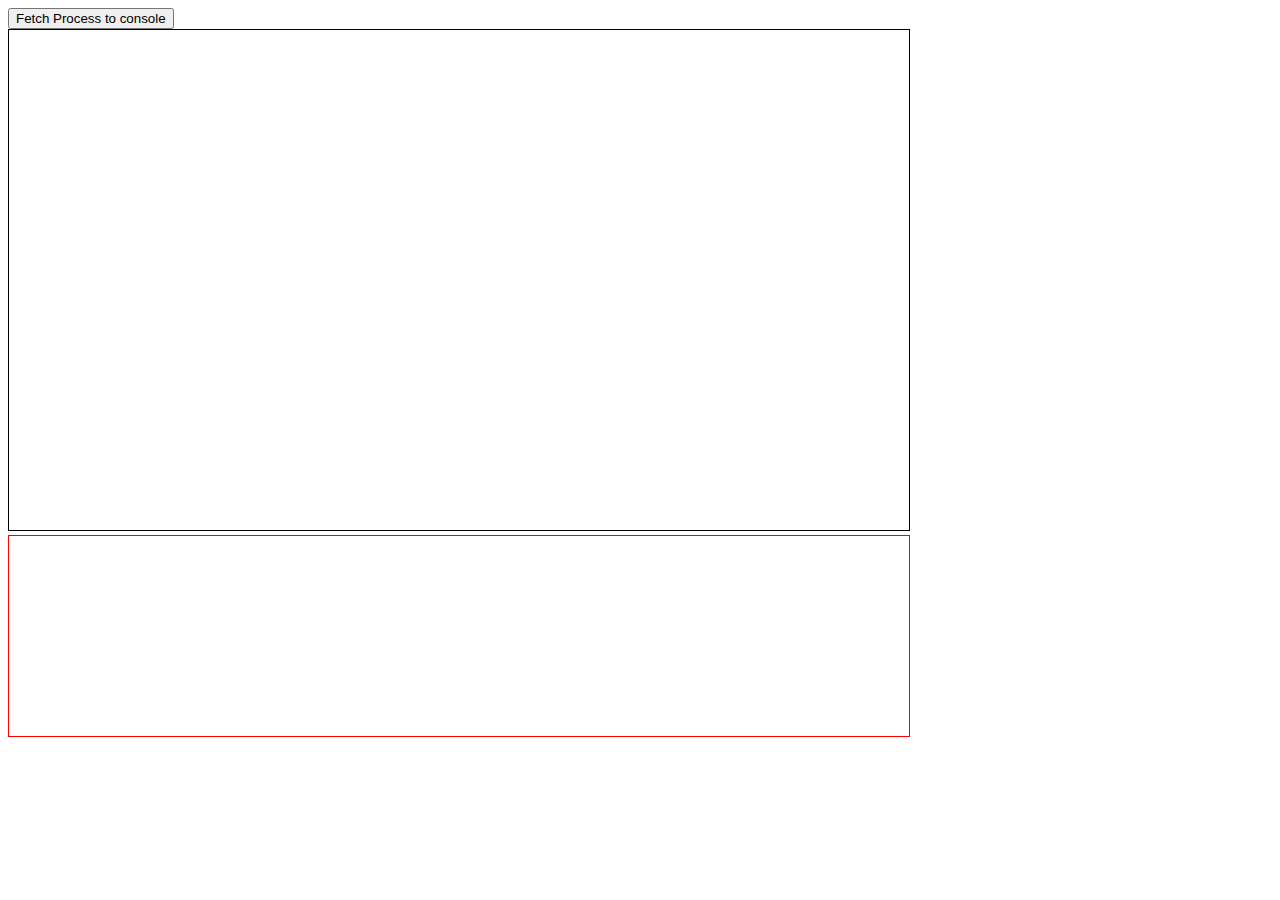
<file: pm-tool/src/main/resources/web/apitest.html>
<!DOCTYPE html>
<html xmlns="http://www.w3.org/1999/xhtml" xmlns:th="http://www.thymeleaf.org">
<head>
<meta charset="UTF-8" />
<script type="text/javascript" th:src="@{/js/jquery-1.12.3.js}"></script>
<script type="text/javascript" th:src="@{/js/jqwidgets/jqxcore.js}"></script>
<script type="text/javascript" th:src="@{/js/jqwidgets/jqxdata.js}"></script>
<script type="text/javascript" th:src="@{/js/jqwidgets/jqxbuttons.js}"></script>
<script type="text/javascript" th:src="@{/js/jqwidgets/jqxscrollbar.js}"></script>
<script type="text/javascript" th:src="@{/js/jqwidgets/jqxlistbox.js}"></script>
<script type="text/javascript" th:src="@{/js/jqwidgets/jqxcombobox.js}"></script>

<script type="text/javascript" th:src="@{/js/moment-with-locales.js}"></script>

<script type="text/javascript" th:src="@{/js/d3/d3.js}"></script>
<script type="text/javascript" th:src="@{/js/d3/d3.tip.v0.6.3.js}"></script>
<script type="text/javascript" th:src="@{/js/dagre/dagre-d3.js}"></script>

<script type="text/javascript" th:src="@{/js/dke/pm-tool.js}"></script>

<link rel="stylesheet" th:href="@{/js/jqwidgets/styles/jqx.base.css}" type="text/css" />

<style type="text/css">
.node rect {
	stroke: #999;
	fill: #fff;
	stroke-width: 1.5px;
}

.node circle {
	stroke: #999;
	fill: #fff;
	stroke-width: 1.5px;
}

.edgePath path {
	stroke: #333;
	stroke-width: 1.5px;
}

.pm_start circle {
	stroke: #999;
	fill: green;
	stroke-width: 1.5px;
}

.pm_end circle {
	stroke: #999;
	fill: red;
	stroke-width: 1.5px;
}

//
processes

.bar {
	fill: blue;
}

.bar:hover {
	fill: brown;
}

.axis {
	font: 10px sans-serif;
}

.axis path, .axis line {
	fill: none;
	stroke: #000;
	shape-rendering: crispEdges;
}

.x.axis path {
	display: none;
}

//
tooltip
.d3-tip {
	line-height: 1;
	font-weight: bold;
	padding: 12px;
	background: rgba(0, 0, 0, 0.8);
	color: #fff;
	border-radius: 2px;
}

/* Creates a small triangle extender for the tooltip */
.d3-tip:after {
	box-sizing: border-box;
	display: inline;
	font-size: 10px;
	width: 100%;
	line-height: 1;
	color: rgba(0, 0, 0, 0.8);
	content: "\25BC";
	position: absolute;
	text-align: center;
}

/* Style northward tooltips differently */
.d3-tip.n:after {
	margin: -1px 0 0 0;
	top: 100%;
	left: 0;
}

.05__007c_k_a__007c_b_e__007c_p_e__007c_b_f__007c_p_s {
	fill: orange;
}
</style>

<script type="text/javascript" th:inline="javascript">
	/*<![CDATA[*/
	
	var application = new dke.Application();
	application.on(null, function(event){ console.log('any consume', event, this); }, this);
	//application.on(dke.Event.INIT, function(event){ console.log('consume', event); }, this);
	application.on(dke.Event.SELECTION_UPDATE, function(event){ console.log('consume', event, event.getSource().getSelectedIds()); }, this);
	application.on(dke.Event.SELECTION_UPDATE, function(event){ 
		var pn = event.getSource().getMergedModel().processNet;
		var graph = dke.ModelUtils.createGraph(pn);
		
		//graph.setDefaultEdgeLabel(function() { return {}; });
		
		var render = new dagreD3.render();
		render(d3.select("svg g"), graph);
	}, this);
	
	$(document).ready(function() {
		var url = [[@{/api/process}]];
		// prepare the data
		var source = {
			datatype : "json",
			datafields : [ {
				name : 'id'
			}, {
				name : 'name'
			} ],
			url : url,
			async : true
		};
		var dataAdapter = new $.jqx.dataAdapter(source);
		// Create a jqxDropDownList
		$("#jqxProcessDropdown").jqxComboBox({
			source : dataAdapter,
			displayMember : "name",
			valueMember : "id",
			width : 200,
			height : 25
		});
		$("#jqxProcessButton").jqxButton({ width: 200, height: 40 });
		$("#jqxProcessButton").on('click', function ()
	            {
					var id = $("#jqxProcessDropdown").jqxComboBox('getSelectedItem');
					
					if (id != null) {
						id = id.value;
						console.log('url:', [[@{/api/}]]+id);
						$.get( [[@{/api/}]]+id, function( data ) {
							  console.log('process', data);
							  application.init(data);
							});
					}
					console.log('Button Clicked', id);
	            });
		
		// Set up an SVG group so that we can translate the final graph.
		var svg = d3.select("svg"),
		    svgGroup = svg.append("g");

		// Set up zoom support
		var zoom = d3.behavior.zoom().on("zoom", function() {
		    svgGroup.attr("transform", "translate(" + d3.event.translate + ")" +
		                                "scale(" + d3.event.scale + ")");
		  });
		svg.call(zoom);
		
	});
	

	
	application.on(dke.Event.INIT, function(event){ 
		var data = application.getModels();
		//graph
		// Set up an SVG group so that we can translate the final graph.
		var svg = d3.select("#svg-processes");

		var margin = {top: 20, right: 20, bottom: 30, left: 40},
	    width = $("#svg-processes").width() - margin.left - margin.right,
	    height = $("#svg-processes").height() - margin.top - margin.bottom;
		console.log("SVG-size", svg.style('width'), svg.style('height'), width, height);
		
		var x = d3.scale.ordinal()
	    .rangeRoundBands([0, width], .1);

		var y = d3.scale.sqrt()
		    .range([height, 0]);

		var xAxis = d3.svg.axis()
		    .scale(x)
		    .orient("bottom");

		var yAxis = d3.svg.axis()
		    .scale(y)
		    .orient("left")
		    .ticks(3);
		
		var tip = d3.tip()
		  .attr('class', 'd3-tip')
		  .offset([-10, 0])
		  .html(function(d) {
		    return "<strong>ID:</strong> <span style='color:red'>" + d.footprint + "</span>";
		  })
		  
		svg = svg.append("g").attr("transform", "translate(" + margin.left + "," + margin.top + ")");
		
		svg.call(tip);
		
		console.log("init-process", data, svg);
		
		x.domain(data.map(function(d) { return d.footprint; }));
		y.domain([0, d3.max(data, function(d) { return d.noCases; })]);

	  svg.append("g")
	      .attr("class", "x axis")
	      .attr("transform", "translate(0," + height + ")");
/* 	      .call(xAxis)
	     .selectAll("text")
	        .attr("y", 0)
    		.attr("x", 9)
    	    .attr("dy", ".35em")
	       .attr("transform", "rotate(90)")
    	   .style("text-anchor", "start");
 */
	  svg.append("g")
	      .attr("class", "y axis")
	      .call(yAxis)
	    .append("text")
	      .attr("transform", "rotate(-90)")
	      .attr("y", 6)
	      .attr("dy", ".71em")
	      .style("text-anchor", "end")
	      .text("Frequency");

	  svg.selectAll(".bar")
	      .data(data)
	    .enter().append("rect")
	      .attr("class", "bar")
	      .attr("x", function(d) { return x(d.footprint); })
	      .attr("width", x.rangeBand())
	      .attr("y", function(d) { return y(d.noCases); })
	      .attr("height", function(d) { return height - y(d.noCases); })
	      .on("click", function(data) {
	    	  console.log("CLICK ??", data);
	    	  application.selectModels(data.footprint);
	      })
	      .on('mouseover', tip.show)
      	  .on('mouseout', tip.hide);
	  
	  svg.selectAll('.bar').each(
			    function(){
			    	console.log("classed", this, d3.select(this).data()[0].footprint);
			        var elt = d3.select(this);
			        elt.classed(makeSafeForCSS(elt.data()[0].footprint), true);
			    }
		);


	}, this);

	function makeSafeForCSS(name) {
	    return name.replace(/[^a-z0-9]/g, function(s) {
	        var c = s.charCodeAt(0);
	        if (c == 32) return '-';
	        if (c >= 65 && c <= 90) return '_' + s.toLowerCase();
	        return '__' + ('000' + c.toString(16)).slice(-4);
	    });
	}
	/*]]>*/
</script>

<title>PM Web Applikation - API Test</title>
</head>
<body>
	<div id='jqxProcessDropdown'></div>
	<div>
		<input type="button" value="Fetch Process to console" id='jqxProcessButton' />
	</div>
	<div id='result'></div>
	<svg id="svg-canvas" width="900" height="500" style="border: 1px solid black"></svg>
	<svg id="svg-processes" width="900" height="200" style="border: 1px solid red"></svg>
</body>
</html>
</file>
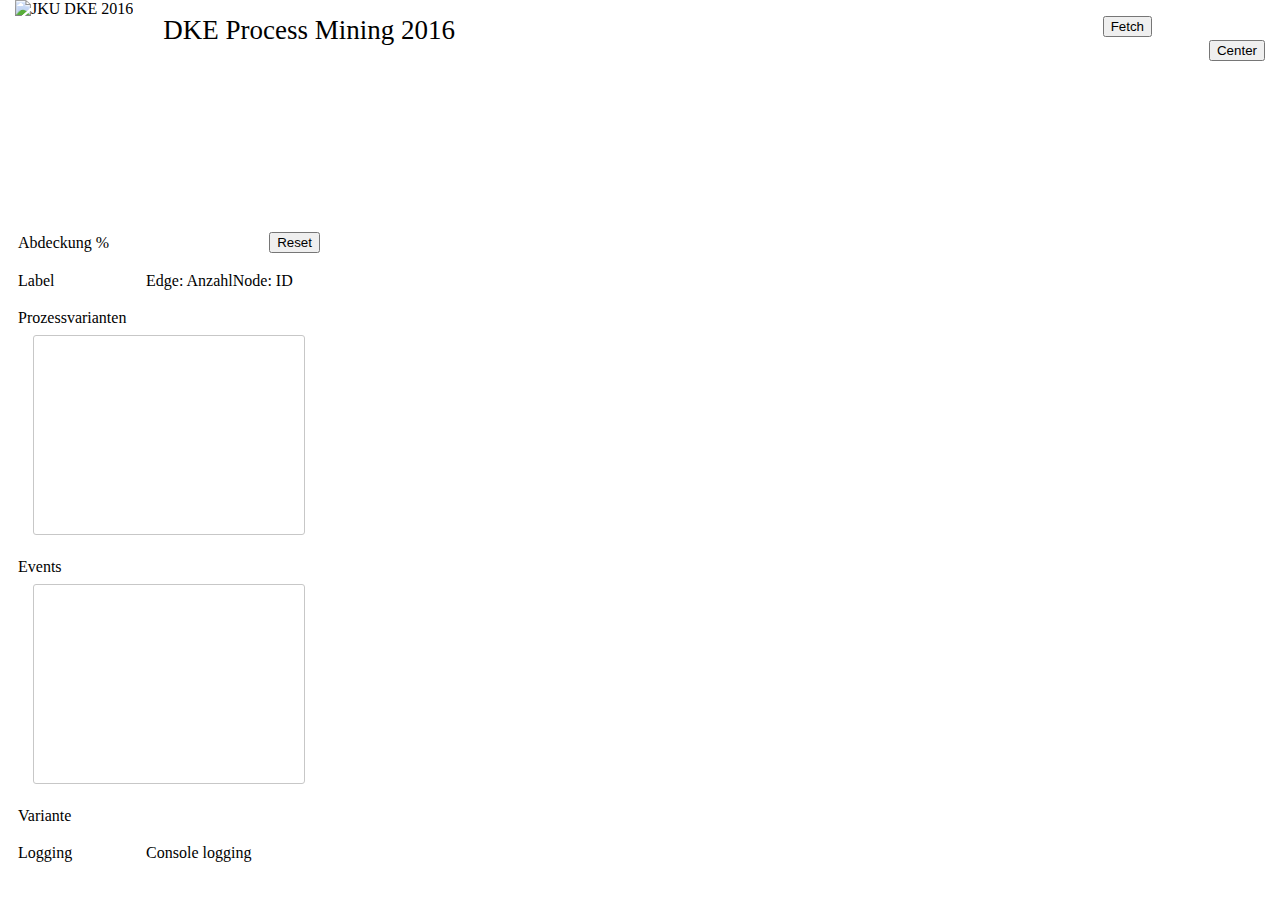
<file: pm-tool/src/main/resources/web/application.html>
<!DOCTYPE html>
<html xmlns="http://www.w3.org/1999/xhtml" xmlns:th="http://www.thymeleaf.org">
<head>
<meta charset="UTF-8" />
<meta http-equiv="X-UA-Compatible" content="IE=edge,chrome=1" />
<meta name="viewport" content="width=device-width, initial-scale=1 maximum-scale=1 minimum-scale=1" />

<!-- bootstrap -->
<link rel="stylesheet" th:href="@{/js/bootstrap/css/bootstrap.css}" type="text/css" />
<!-- <link rel="stylesheet" th:href="@{/js/bootstrap/css/bootstrap-theme.css}" type="text/css" /> -->

<link rel="stylesheet" th:href="@{/js/jqwidgets/styles/jqx.base.css}" type="text/css" />
<link rel="stylesheet" th:href="@{/js/jqwidgets/styles/jqx.bootstrap.css}" type="text/css" />

<script type="text/javascript" th:src="@{/js/jquery-1.12.3.js}"></script>

<script type="text/javascript" th:src="@{/js/jqwidgets/jqxcore.js}"></script>
<script type="text/javascript" th:src="@{/js/jqwidgets/jqxwindow.js}"></script>
<script type="text/javascript" th:src="@{/js/jqwidgets/jqxlayout.js}"></script>
<script type="text/javascript" th:src="@{/js/jqwidgets/jqxdockinglayout.js}"></script>
<script type="text/javascript" th:src="@{/js/jqwidgets/jqxribbon.js}"></script>
<script type="text/javascript" th:src="@{/js/jqwidgets/jqxdata.js}"></script>
<script type="text/javascript" th:src="@{/js/jqwidgets/jqxbuttons.js}"></script>
<script type="text/javascript" th:src="@{/js/jqwidgets/jqxscrollbar.js}"></script>
<script type="text/javascript" th:src="@{/js/jqwidgets/jqxlistbox.js}"></script>
<script type="text/javascript" th:src="@{/js/jqwidgets/jqxcombobox.js}"></script>
<script type="text/javascript" th:src="@{/js/jqwidgets/jqxnumberinput.js}"></script>
<script type="text/javascript" th:src="@{/js/jqwidgets/jqxcheckbox.js}"></script>
<script type="text/javascript" th:src="@{/js/jqwidgets/jqxgrid.js}"></script>
<script type="text/javascript" th:src="@{/js/jqwidgets/jqxgrid.selection.js}"></script>
<!-- <script type="text/javascript" th:src="@{/js/bootstrap/js/bootstrap.js}"></script> -->

<script type="text/javascript" th:src="@{/js/moment-with-locales.js}"></script>
<script type="text/javascript" th:src="@{/js/moment-duration-format.js}"></script>

<script type="text/javascript" th:src="@{/js/d3/d3.js}"></script>
<script type="text/javascript" th:src="@{/js/d3/d3.tip.v0.6.3.js}"></script>
<script type="text/javascript" th:src="@{/js/dagre/dagre-d3.js}"></script>

<script type="text/javascript" th:src="@{/js/dke/pm-tool.js}"></script>
<script type="text/javascript" th:src="@{/js/dke/application.js}"></script>

<link rel="stylesheet" th:href="@{/css/graph.css}" type="text/css" />

<style type="text/css">

* {
    -webkit-box-sizing: border-box;
    -moz-box-sizing: border-box;
    box-sizing: border-box;    
}

html, body {
	height: 100%;
	width: 100%;
	margin: 0px;
	padding: 0px;
	overflow: hidden;
}

//processes

//#svg-processes 
.barXX {
	fill: red;
	stroke: green;
}

#svg-processes rect.bar {
  fill: #aaa;
}

#svg-processes rect.dke-selected {
	fill: steelblue;
	/*stroke: #000;
	shape-rendering: crispEdges;*/
}

#svg-processes rect.bar:hover {
  fill: red;
}

#svg-events rect.bar {
  fill: #aaa;
}

.bar:hover {
	fill: brown;
}

.axis {
	font: 10px sans-serif;
}

.axis path, .axis line {
	fill: none;
	stroke: #000;
	shape-rendering: crispEdges;
}

/*.x.axis path {
	display: none;
}*/


/*tooltip*/
.d3-tip {
	line-height: 1;
	font-weight: bold;
	padding: 12px;
	background: rgba(0, 0, 0, 0.8);
	color: #fff;
	border-radius: 3px;
}

/* Creates a small triangle extender for the tooltip */
.d3-tip:after {
	box-sizing: border-box;
	display: inline;
	font-size: 10px;
	width: 100%;
	line-height: 1;
	color: rgba(0, 0, 0, 0.8);
	content: "\25BC";
	position: absolute;
	text-align: center;
}

/* Style northward tooltips differently */
.d3-tip.n:after {
	margin: -1px 0 0 0;
	top: 100%;
	left: 0;
}

.arrowhead {
}
//bootstrap
.dke-container-fluid {
  padding-right: 15px;
  padding-left: 15px;
  margin-right: auto;
  margin-left: auto;
}

.dke-row {
  padding-top: 15px;
  min-height: 27px;
  /* padding-bottom: 15px; */
  position: relative;
}
.dke-row:after {
    clear: both;
}
.dke-container-fluid:before,
.dke-container-fluid:after,
.dke-row:before, .dke-row:after
 {
    display: table;
    content: " ";
}

.dke-form {
	float: left;
	position: relative;
	width: 75%;
}
.dke-label {
	float:left; 
	line-height: 27px; 
	position: relative; 
	min-height: 1px; 
	padding-right: 15px; 
	padding-left: 15px; 
	width: 150px; 
	vertical-align: middle;

}

table {
    -moz-user-select: none;
}

.dke-properties,
.dke-properties tr ,
.dke-properties td {
	/* border: 1px solid blue; */
}

.dke-properties td {
	padding-bottom: 1em;
	padding-right: 1em;
	white-space: nowrap;
}

svg.chart {
	width: 90%;
	height:200px;
	margin-left: 5%;
	border: 1px solid #C7C7C7;
	border-radius: 3px;	
}
</style>
<script type="text/javascript" th:inline="javascript">
	/*<![CDATA[*/
	$(document).ready(function() {

		this.consoleLogging = console.log;
		
		//DKE
		var application = new dke.Application();
		application.on(null, function(event){ console.log('any consume', event, this); }, this);
		
		var graphPanel = new GraphPanel(application)

		// Create jqxPanel
		console.log("foo2");
		var layout = [ {
			type : 'layoutGroup',
			orientation : 'horizontal',
			items : [ {
				type : 'documentGroup',
				width : '50%',
				minWidth : '500',
				items : [ {
					type : 'documentPanel',
					title : 'Graph',
					contentContainer : 'GraphPanel',
					selected : true,
					initContent: function () {
						//graph
						// Set up an SVG group so that we can translate the final graph.
 						var svg = d3.select("#svg-canvas");
						var svgGroup = svg.append("g");

						// Set up zoom support
						var zoom = d3.behavior.zoom().on("zoom", function() {
						    svgGroup.attr("transform", "translate(" + d3.event.translate + ")" +
						                                "scale(" + d3.event.scale + ")");
						  });
						svg.call(zoom);
						
						graphPanel.zoom(zoom);

						$("#jqxCenterButton").jqxButton({ width: 80, height: 40 /*, imgSrc: [[@{/js/jqwidgets/styles/images/crosshair.png}]]*/ });
						$("#jqxCenterButton").on('click', function () {
							graphPanel.center();
						});
					}
				}/*, {
					type : 'documentPanel',
					title : 'List',
					contentContainer : 'ListPanel',
					initContent: function() {
						var source =
			            {
			                dataType: "array",
			                dataFields: [
			                    { name: "footprint", type: "string" },
			                    { name: "noCases", type: "number" },
			                    { name: "minDuration", type: "string" },
			                    { name: "maxDuration", type: "string" },
			                    { name: "avgDuration", type: "string" }
			                ],
			                id: 'footprint',
			                localData:application.getSelectedModels()
			            };
						console.log("initList", application.getSelectedModels());
			            var dataAdapter = new $.jqx.dataAdapter(source);
			            $("#jqxGrid").jqxGrid(
			                    {
			                        width: '100%',
			                        source: dataAdapter,
			                        //columnsresize: true,
			                        columns: [
			                          { text: 'Footprint', datafield: 'footprint', width: 120 },
			                          { text: 'noCases', datafield: 'noCases', cellsalign: 'right', cellsformat: 'c2' },
			                          { text: 'minDuration', datafield: 'minDuration', width: 120 },
			                          { text: 'maxDuration', datafield: 'maxDuration', width: 120 },
			                          { text: 'avgDuration', datafield: 'avgDuration', width: 120 }			                          
			                        ]
			                    });
					}
				}*/ ]

			}, {
				type : 'tabbedGroup',
				width : '50%',
				minWidth : '400',
				allowClose : false,
				allowPin : false,
				items : [ {
					type : 'layoutPanel',
					title : 'Prozessdaten',
					contentContainer : 'PropertiesPanel',
					initContent: function () {
						$("#jqxNumericInput").jqxNumberInput({ width: '70px', height: '25px', min: -100, max: 100, decimalDigits: 0, digits: 3 });
						$("#jqxNumericInput").on('keypress', function (event){
							console.log("key pressed", event.which, event.keyKode);
							if (event.which == 13) {
								var val = $("#jqxNumericInput").val();
								var invers = val < 0;
								if (invers) {
									val = -val;
								}
								val = Math.min(val,  $("#jqxNumericInput").jqxNumberInput('max'));
								val = Math.max(val,  0);
								$("#jqxNumericInput").val(val);
								
								//Coverage Filter								
								var coverage = invers ? new dke.filter.InverseCoverage(val) : new dke.filter.Coverage(val);
								application.selectModels(coverage.filter);

							}
						});
						$("#jqxResetButton").jqxButton({ width: 80, height: 25 });
						$("#jqxResetButton").on('click', function () {
							application.selectModels(0);
						});
						$("#jqxCheckBoxEdge").jqxCheckBox({ width: '300px', hasThreeStates: true, checked: false});
						$("#jqxCheckBoxNode").jqxCheckBox({ width: '200px', checked: false});
						graphPanel.setEdgeLabelRenderer( $("#jqxCheckBoxEdge").jqxCheckBox().val() );						
			            $("#jqxCheckBoxNode").on('change', function (event) {			            	
			                var checked = event.args.checked;
			                console.log("nodeChecked", checked);
			                if (checked) {
			                    $("#jqxCheckBoxNode").find('span')[1].innerHTML = 'Node: Name';
			                }
			                else if (false == checked) {
			                    $("#jqxCheckBoxNode").find('span')[1].innerHTML = 'Node: ID';
			                }
			                graphPanel.setNodeLabelRenderer(checked);
			            });
			            $("#jqxCheckBoxEdge").on('change', function (event) {			            	
			                var checked = event.args.checked;
			                console.log("edgeChecked", checked);
			                if (checked) {
			                    $("#jqxCheckBoxEdge").find('span')[1].innerHTML = 'Edge: Durchlaufzeit';
			                }
			                else if (false == checked) {
			                    $("#jqxCheckBoxEdge").find('span')[1].innerHTML = 'Edge: Anzahl';
			                }
			                else {
			                    $("#jqxCheckBoxEdge").find('span')[1].innerHTML = 'Edge: Anzahl + Durchlaufzeit';
			                }
			                graphPanel.setEdgeLabelRenderer(checked);
			            });
						var source =
			            {
				                localdata: [],
				                datatype: "local",
				                id: 'footprint'			            
				        };
						var dataAdapter = new $.jqx.dataAdapter(source);
						$("#jqxComboBoxVariante").jqxComboBox({source: dataAdapter, multiSelect: true, searchMode: 'containsignorecase', dropDownVerticalAlignment: 'bottom', height: 25, width: '100%', valueMember: 'footprint', displayMember: 'footprint', placeHolder: "Enter Process Variant ID"});
						$('#jqxComboBoxVariante').on('change', function (event){
							console.log("Comboselect", this, event.args.type, event);
							application.selectModels( $(this).jqxComboBox('getSelectedItems').map(function(item){ return item.value; }) );
						});
						
						$("#jqxCheckBoxLogging").jqxCheckBox({ checked: true });
			            $("#jqxCheckBoxLogging").on('change', function (event) {			            	
			                var checked = event.args.checked;
			                console.log("loggingChecked", checked);
			                if (checked) {
			                    console.log = this.consoleLogging;
			                } else {
			                	console.log = function() {};
			                }
			            });
						$("#jqxCheckBoxLogging").jqxCheckBox().val(false);
					}
				} ]
			} ]
		} ];

		$('#jqxLayout').jqxLayout({
			width : '100%',
			height : '100%',
			layout : layout
		});
		var url = [[@{/api/process}]];
		// prepare the data
		var source = {
			datatype : "json",
			datafields : [ {
				name : 'id'
			}, {
				name : 'name'
			} ],
			url : url,
			async : true
		};
		var dataAdapter = new $.jqx.dataAdapter(source);
		// Create a jqxDropDownList
		$("#jqxProcessDropdown").jqxComboBox({
			source : dataAdapter,
			displayMember : "name",
			valueMember : "id",
			width : 200,
			height : 25
		});
		$("#jqxLoadProcessButton").jqxButton({ width: 75, height: 27 });
		$("#jqxLoadProcessButton").on('click', function ()
	            {
					var id = $("#jqxProcessDropdown").jqxComboBox('getSelectedItem');
					
					if (id != null) {
						id = id.value;
						console.log('url:', [[@{/api/}]]+id);
						$.get( [[@{/api/}]]+id, function( data ) {
							  console.log('process', data);
							  application.init(data);
							});
					}
					console.log('Button Clicked', id);
	            });

		var processChart = new ProcessChart(application);
		var eventChart = new EventChart(application);

		//$("#jqxNumericInput").jqxNumberInput({ width: '70px', height: '25px' });
		application.on(dke.Event.INIT, function(event){ 
			console.log('init_data', event, arguments);
			var data = event.getSource().getModels();
			
			console.log(this);
			processChart.setData(data);
			
			eventChart.init(event.getSource().getEventTypes());
			
			var source =
            {
                localdata: data,
                datatype: "local",
                id: 'id'
            };
			var dataAdapter = new $.jqx.dataAdapter(source);
			
			
			$("#jqxComboBoxVariante").jqxComboBox({source: dataAdapter});
			
			//label renderer --> falls long dann erst da
			graphPanel.setNodeLabelRenderer( $("#jqxCheckBoxNode").jqxCheckBox().val() );
		}, processChart);	
		
		application.on(dke.Event.SELECTION_UPDATE, function(event){ 
			console.log('update_graph');
			var footprints = event.getSource().getMergedModel().footprints;
			var pn = event.getSource().getMergedModel().processNet;
			//var graph = dke.ModelUtils.createGraph(pn, new dke.format.DagreNode(), new dke.format.DagreEdgeAll()); //TODO functions
			
			//graph.setDefaultEdgeLabel(function() { return {}; });
			//graphPanel.setGraph(graph);
			graphPanel.setModel(pn);
			//render(d3.select("#svg-canvas g"), graph);
			
			console.time("CSSselected");
			
			//process chart selection
			var encodedFootprints = {};
			footprints.forEach(function (f){
				encodedFootprints[f] = f; 
				//encodedFootprints[btoa(f).slice(0,-1)] = f; 
			});
			d3.selectAll("#svg-processes .bar").each(
				    function(){
				        var elt = d3.select(this);
				        elt.classed('dke-selected', (encodedFootprints[elt.data()[0].footprint]||0) != 0);
				    }
				); 


			console.timeEnd("CSSselected");
			
			//eventChart.setData([]);
			eventChart.setData(pn.nodes);

			var p = Math.round(event.getSource().getMergedModel().noCases * 100 / event.getSource()._processData.totalCases); 
	
			console.log("prozent", event.getSource()._processData.totalCases, event.getSource().getMergedModel().noCases, p);
			$("#jqxNumericInput").val(p);

			console.time("ComboboxSelection "+footprints.length);
			
			var comboBox = $("#jqxComboBoxVariante");
			comboBox.jqxComboBox('clearSelection');
			//workaround für lange laufzeiten bei multiupdates
			if (footprints.length <= 150) {
				footprints.forEach(function(element){
					comboBox.jqxComboBox('selectItem', element);				
				});
			}
			console.timeEnd("ComboboxSelection "+footprints.length);
			
		}, this);	

	});


	
	/*]]>*/
</script>

<title>PM Web Applikation</title>
</head>
<body style="min-width: 1000px">
	<div class="dke-container-fluid" style="height: 60px;">
 			<div style="float:left; position: relative; min-height: 1px; padding-right: 15px; padding-left: 15px;">
				 <img th:src="@{/img/jku.png}" alt="JKU DKE 2016" height="60" /> 
			</div>
 			<div style="float:left; line-height: 60px; position: relative; min-height: 1px; padding-right: 15px; padding-left: 15px; width: 200px; height: 100%">
					<span style="font-size: 27px; white-space: nowrap">DKE Process Mining 2016</span>
			</div>
 		<div style="float:right; position: relative; min-height: 1px; padding-right: 10%; padding-left: 15px;">
 				<input type="button" value="Fetch" id='jqxLoadProcessButton' style="margin-top: 1.2em;" />
		</div>
 		<div style="float:right; position: relative; min-height: 1px; padding-right: 15px; padding-left: 15px;">
 				<div id='jqxProcessDropdown' style="margin-top: 1.2em;"></div>
		</div>
	</div>
 
	<div class="dke-container-fluid" style="height: 100%; padding-right: 0; padding-left: 0; margin-top: -60px; padding-top: 60px;">
		<div id="jqxLayout">
			<!--The panel content divs can have a flat structure-->
			<!-- documentGroup -->
			<div data-container="GraphPanel" style="overflow: hidden">
				<svg id="svg-canvas" width="99%" height="99%" ></svg>
				<input style='position: absolute; top: 40px; right: 15px;' type="button" id='jqxCenterButton' value='Center'/>
			</div>
			<div data-container="ListPanel">
				<div  class="dke-container-fluid" style="width: 100%">
					<div id="jqxGrid"></div>
				</div>
			</div>
			<!-- Properties Panel -->
			<div data-container="PropertiesPanel">
				<div  class="dke-container-fluid" style="width: 100%">
				<table class="dke-properties" style="margin: 15px;">
					<!-- Abdeckung -->
					<tr>
						<td>Abdeckung %</td>
						<td>
							<div id="jqxNumericInput" style='float: left'></div>
							<input style='float: right' type="button" id='jqxResetButton' value='Reset'/>
						</td>
					</tr>
					<!-- Kantentext -->	
					<tr>
						<td>Label</td>
						<td>
							<div id='jqxCheckBoxEdge' style="float: left;" ><span>Edge: Anzahl</span></div>
							<div id='jqxCheckBoxNode' style="float: left;" ><span>Node: ID</span></div>
						</td>						
					</tr>
					<!-- ProcessChart -->
					<tr>
						<td colspan="2">
							<div style="padding-bottom: 0.5em;">Prozessvarianten</div>
							<div id="processes-chart" class="chart">
								<svg id="svg-processes" class="chart"></svg>
							</div>											
						</td>
					</tr>
					<!-- EventChart -->				
					<tr>
						<td colspan="2">
							<div style="padding-bottom: 0.5em;">Events</div>
							<div id="event-chart" class="chart">					
								<svg id="svg-events" class="chart"></svg>
							</div>					
						</td>
					</tr>
					<!-- Variante -->				
					<tr>
						<td>Variante</td>
						<td>
							<div id='jqxComboBoxVariante'></div>
						</td>						
					</tr>
					<!-- Kantentext -->	
					<tr>
						<td>Logging</td>
						<td>
							<div id='jqxCheckBoxLogging'><span>Console logging</span></div>
						</td>						
					</tr>
				</table>
				</div>			
			</div>
		</div>
	</div>
</body>
</html>
</file>
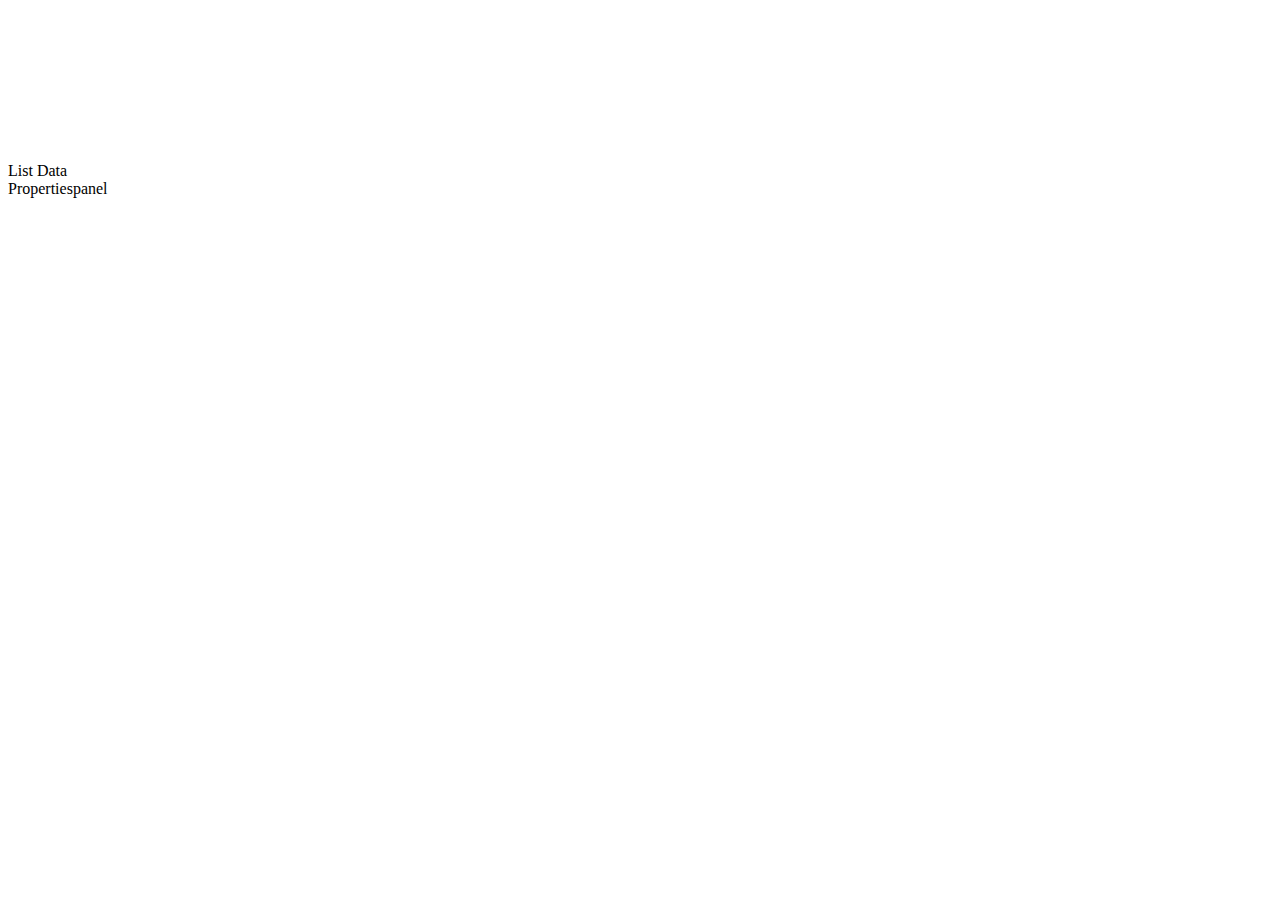
<file: pm-tool/src/main/resources/web/PmTool.html>
<!DOCTYPE html>
<html xmlns="http://www.w3.org/1999/xhtml" xmlns:th="http://www.thymeleaf.org">
<head>
<meta charset="UTF-8" />
<script type="text/javascript" th:src="@{/js/jquery-1.12.3.js}"></script>
<script type="text/javascript" th:src="@{/js/jqwidgets/jqxcore.js}"></script>
<script type="text/javascript" th:src="@{/js/jqwidgets/jqxlayout.js}"></script>
<script type="text/javascript" th:src="@{/js/jqwidgets/jqxribbon.js}"></script>
<script type="text/javascript" th:src="@{/js/d3/d3.js}"></script>
<script type="text/javascript" th:src="@{/js/dagre/dagre-d3.js}"></script>

<link rel="stylesheet" th:href="@{/js/jqwidgets/styles/jqx.base.css}" type="text/css" />
<link rel="stylesheet" th:href="@{/css/graph.css}" type="text/css" />

<script type="text/javascript" th:inline="javascript">
	/*<![CDATA[*/
	$(document)
			.ready(
					function() {
						// Create jqxPanel
						console.log("foo2");
						var layout = [ {
							type : 'layoutGroup',
							orientation : 'horizontal',
							items : [
									{
										type : 'documentGroup',
										width : '80%',
										minWidth : '300',
										items : [
												{
													type : 'documentPanel',
													title : 'Graph',
													contentContainer : 'GraphPanel',
													initContent : function() {
														var g = dagreD3.graphlib.json
																.read({
																	"options" : {
																		"directed" : true,
																		"multigraph" : false,
																		"compound" : false
																	},
																	"nodes" : [
																			{
																				"v" : "PS",
																				"value" : {
																					"label" : "PS"
																				}
																			},
																			{
																				"v" : "BE",
																				"value" : {
																					"label" : "BE"
																				}
																			},
																			{
																				"v" : "BF",
																				"value" : {
																					"label" : "BF"
																				}
																			},
																			{
																				"v" : "PE",
																				"value" : {
																					"label" : "PE"
																				}
																			},
																			{
																				"v" : "KA",
																				"value" : {
																					"label" : "KA"
																				}
																			},
																			{
																				"v" : "start",
																				"value" : {
																					"class" : "pm_start",
																					"label" : "Start"
																				}
																			},
																			{
																				"v" : "end",
																				"value" : {
																					"class" : "pm_end",
																					"label" : "End"
																				}
																			} ],
																	"edges" : [
																			{
																				"v" : "KA",
																				"w" : "BE",
																				"value" : {
																					"label" : "KA-BE"
																				}
																			},
																			{
																				"v" : "PS",
																				"w" : "end",
																				"value" : {
																					"label" : "PS-end"
																				}
																			},
																			{
																				"v" : "start",
																				"w" : "KA",
																				"value" : {
																					"label" : "start-KA"
																				}
																			},
																			{
																				"v" : "PE",
																				"w" : "BF",
																				"value" : {
																					"label" : "PE-BF"
																				}
																			},
																			{
																				"v" : "BE",
																				"w" : "PE",
																				"value" : {
																					"label" : "BE-PE"
																				}
																			},
																			{
																				"v" : "BF",
																				"w" : "PS",
																				"value" : {
																					"label" : "BF-PS"
																				}
																			} ],
																	"value" : {}
																});

														// Create the renderer
														var render = new dagreD3.render();

														// Set up an SVG group so that we can translate the final graph.
														var svg = d3
																.select("svg"), svgGroup = svg
																.append("g");

														
														// Set up zoom support
														var zoom = d3.behavior
																.zoom()
																.on(
																		"zoom",
																		function() {
																			console.log(d3.event.translate, d3.event.scale, d3.event);
																			svgGroup
																					.attr(
																							"transform",
																							"translate("
																									+ d3.event.translate
																									+ ")"
																									+ "scale("
																									+ d3.event.scale
																									+ ")");
																		});
														console.log('SVG', svg);
														svg.call(zoom);

														// Run the renderer. This is what draws the final graph.
														render(
																d3
																		.select("svg g"),
																g);
														// Center the graph
														console
																.log(
																		'xCenterOffset',$('#svg-canvas').width(),
																		svg
																				.attr("width"),
																		g
																				.graph().width,
																		svg,
																		document
																				.getElementById(
																						'svg-canvas')
																				.getBoundingClientRect());

														var xCenterOffset = ($('#svg-canvas').width() - g
																.graph().width) / 2;
														console.log('xCenterOffset', xCenterOffset);
														svg
																.attr(
																		"transform",
																		"translate("
																				+ xCenterOffset
																				+ ", 0)");
														/* svg
																.attr(
																		"height",
																		g
																				.graph().height + $('#svg-canvas').height());
 */
													}
												},
												{
													type : 'documentPanel',
													title : 'List',
													contentContainer : 'ListPanel',
													selected : true
												} ]

									},
									{
										type : 'tabbedGroup',
										width : '20%',
										minWidth : '200',
										allowClose : false,
										allowPin : false,
										items : [ {
											type : 'layoutPanel',
											title : 'Properties',
											contentContainer : 'PropertiesPanel'
										} ]
									} ]
						} ];

						$('#jqxLayout').jqxLayout({
							width : 1000,
							height : 600,
							layout : layout
						});
					});
	/*]]>*/
</script>

<title>PM Web Applikation</title>
</head>
<body>
	<div id="jqxLayout">
		<!--The panel content divs can have a flat structure-->
		<!-- documentGroup -->
		<div data-container="GraphPanel" style="overflow: hidden">
 			<svg id="svg-canvas" width="99%" height="99%"></svg>
		</div>
		<div data-container="ListPanel">List Data</div>
		<div data-container="PropertiesPanel">Propertiespanel</div>
	</div>
</body>
</html>
</file>
